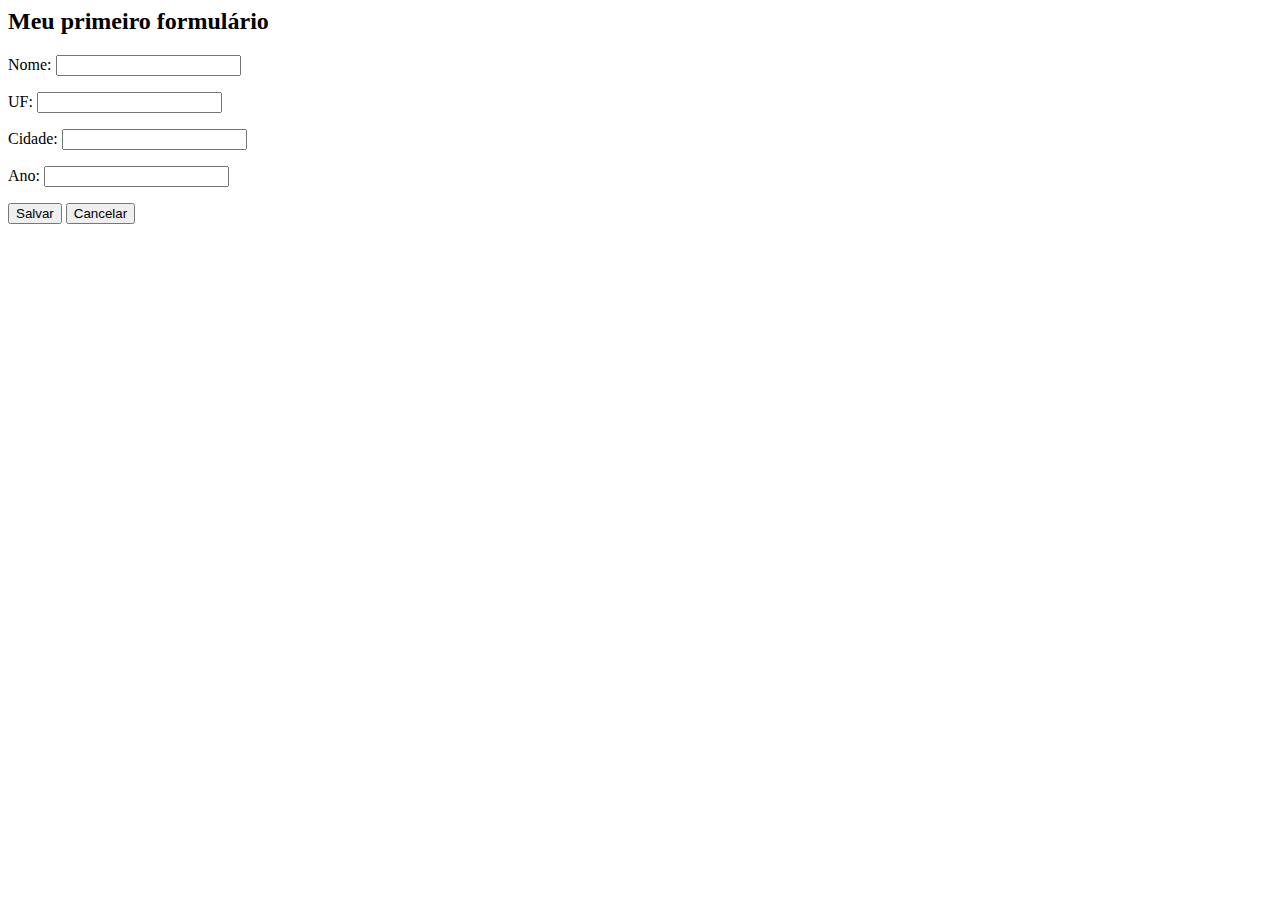
<file: index.html>
<html>
   <!-- <h1> Meu Teste de H1 </h1> 

    -->
    <head>
        <meta charset="UTF-8"/>
        <title>Aula 01</title>
    </head>
    <body>
         <!--<h1> Meu Teste de H1 </h1> -->
        <h2> Meu primeiro formulário </h2>
        <!--<h3> Meu Teste de H3 </h3>  -->
        <!-- <h4> Meu Teste de H4 </h4> -->
        <!-- <h5> Meu Teste de H5 </h5> -->
        <!-- <h6> Meu Teste de H </h6> 
        <p>Texto 01 utiliza a tag p</p> 
        <p>teste 02 também a tag p</p>-->
    <form>
        <p>
            <label>Nome:</label>
            <input type="text" id="nome">
        </p>
        <p>
            <label>UF:</label>
            <input type="text" id="uf">
        </p>
        <p>
            <label>Cidade:</label>
            <input type="text" id="cidade">
        </p>
        <p>
            <label>Ano:</label>
            <input type="number" id="ano">
        </p>
        <input type="button" value ="Salvar" id="ano">
        <button>Cancelar</button>
    </form>    
    </body>
</html>
</file>
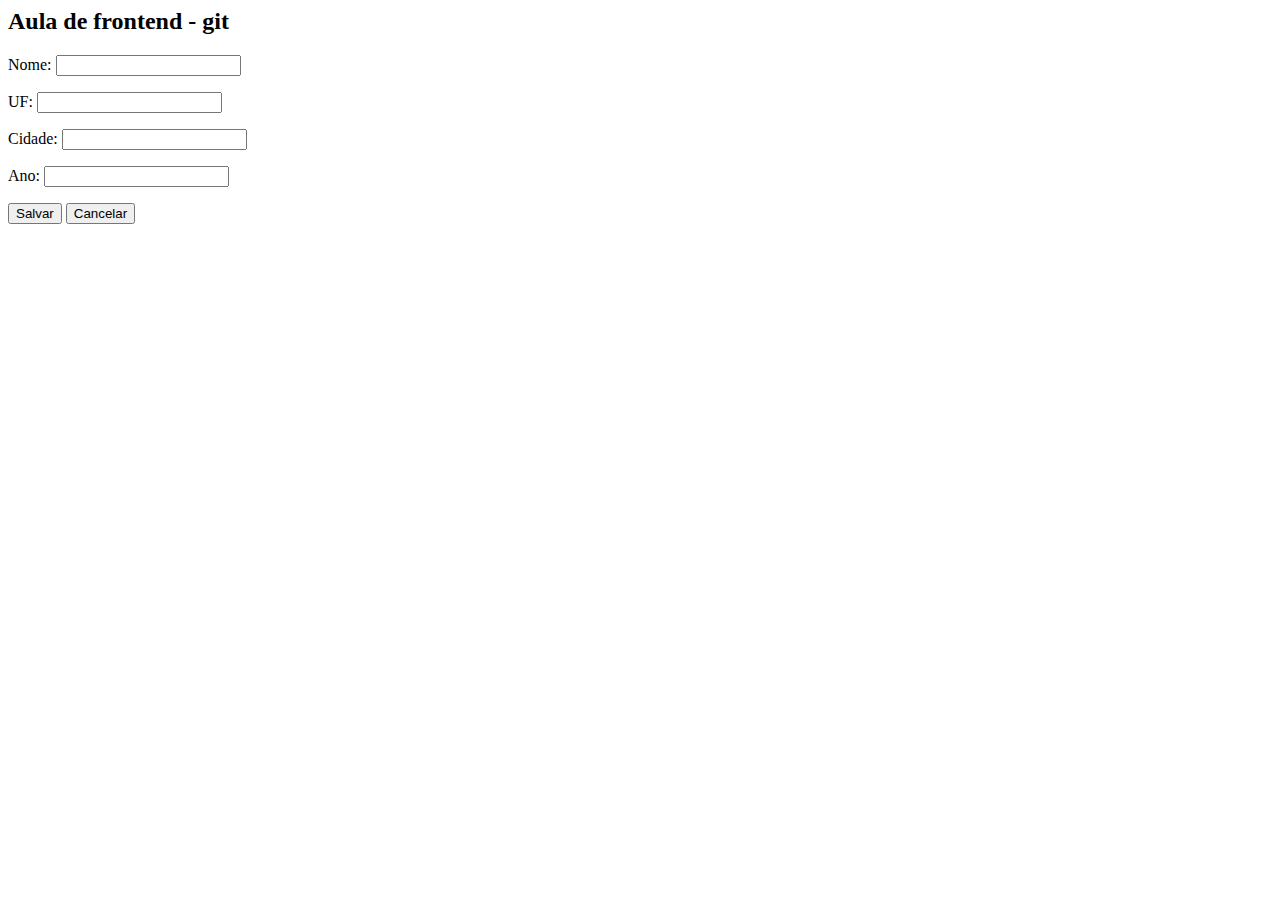
<file: Aula01.html>
<html>
   <!-- <h1> Meu Teste de H1 </h1> 

    -->
    <head>
        <meta charset="UTF-8"/>
        <title>Aula 01</title>
    </head>
    <body>
         <!--<h1> Meu Teste de H1 </h1> -->
        <h2> Aula de frontend - git </h2>
        <!--<h3> Meu Teste de H3 </h3>  -->
        <!-- <h4> Meu Teste de H4 </h4> -->
        <!-- <h5> Meu Teste de H5 </h5> -->
        <!-- <h6> Meu Teste de H </h6> 
        <p>Texto 01 utiliza a tag p</p> 
        <p>teste 02 também a tag p</p>-->
    <form>
        <p>
            <label>Nome:</label>
            <input type="text" id="nome">
        </p>
        <p>
            <label>UF:</label>
            <input type="text" id="uf">
        </p>
        <p>
            <label>Cidade:</label>
            <input type="text" id="cidade">
        </p>
        <p>
            <label>Ano:</label>
            <input type="number" id="ano">
        </p>
        <input type="button" value ="Salvar" id="ano">
        <button>Cancelar</button>
    </form>    
    </body>
</html>
</file>
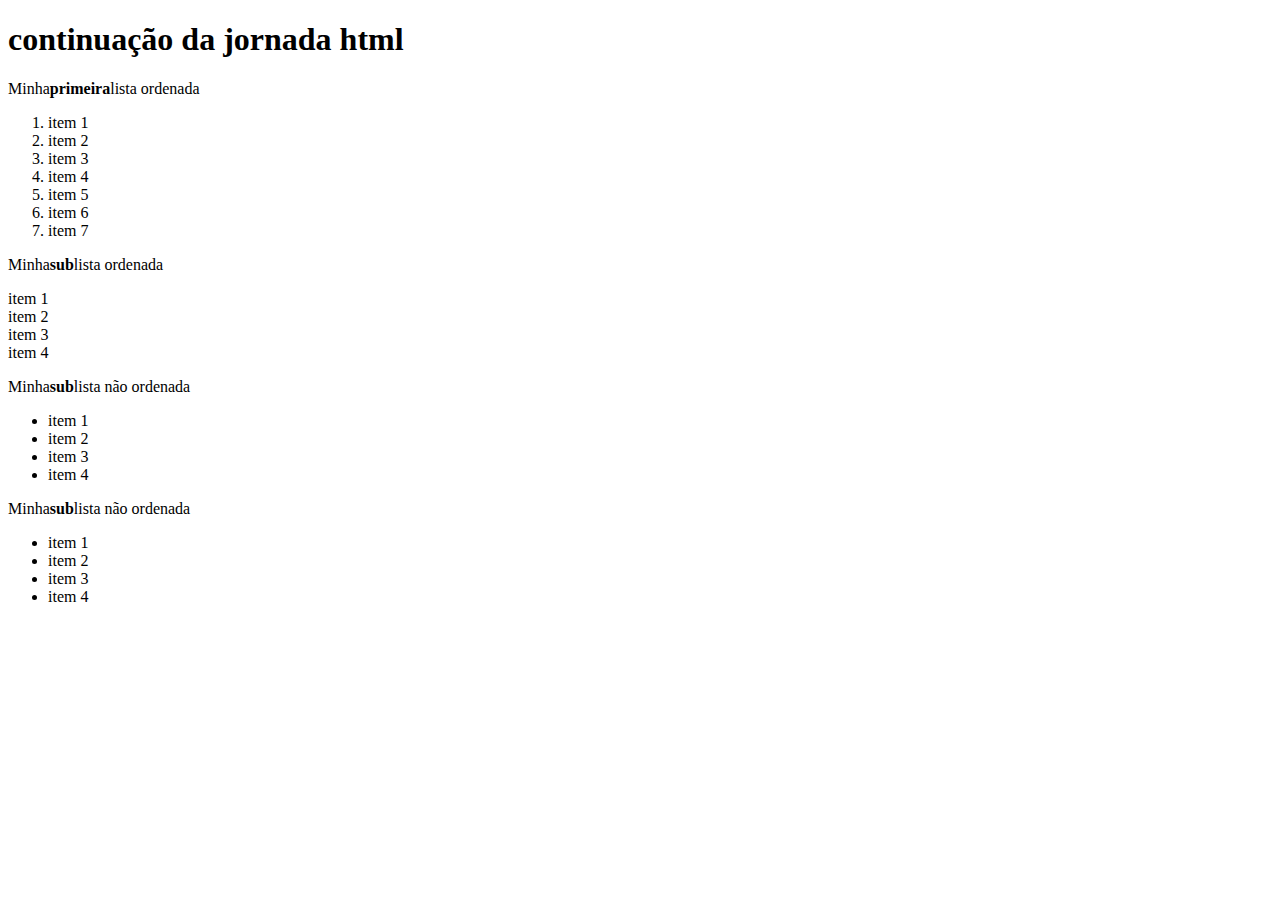
<file: aula_02_teste.html>
<!DOCTYPE html>
<html>
<head>
    <meta charset="UTF-8" />
    <title>title</title>
</head>
<body>
    <h1>continuação da jornada html</h1>

    <p>Minha<b>primeira</b>lista ordenada</p>
    <ol satrt="1">
        <li> item 1</li>
        <li> item 2</li>
        <li> item 3</li>
        <li> item 4</li>
        <li> item 5</li>
        <li> item 6</li>
        <li> item 7</li>
    </ol>
        <p>Minha<b>sub</b>lista ordenada</p>
    </ol start="8">
        <li> item 1</li>
        <li> item 2</li>
        <li> item 3</li>
        <li> item 4</li>
    </ol>
    <p>Minha<b>sub</b>lista não ordenada</p>
    <ul>
        <li> item 1</li>
        <li> item 2</li>
        <li> item 3</li>
        <li> item 4</li>
    </ul>
</ol>

<p>Minha<b>sub</b>lista não ordenada</p>
<ul>
    <li> item 1</li>
    <li> item 2</li>
    <li> item 3</li>
    <li> item 4</li>
</ul>

    </body>
</body>
</html>
</file>
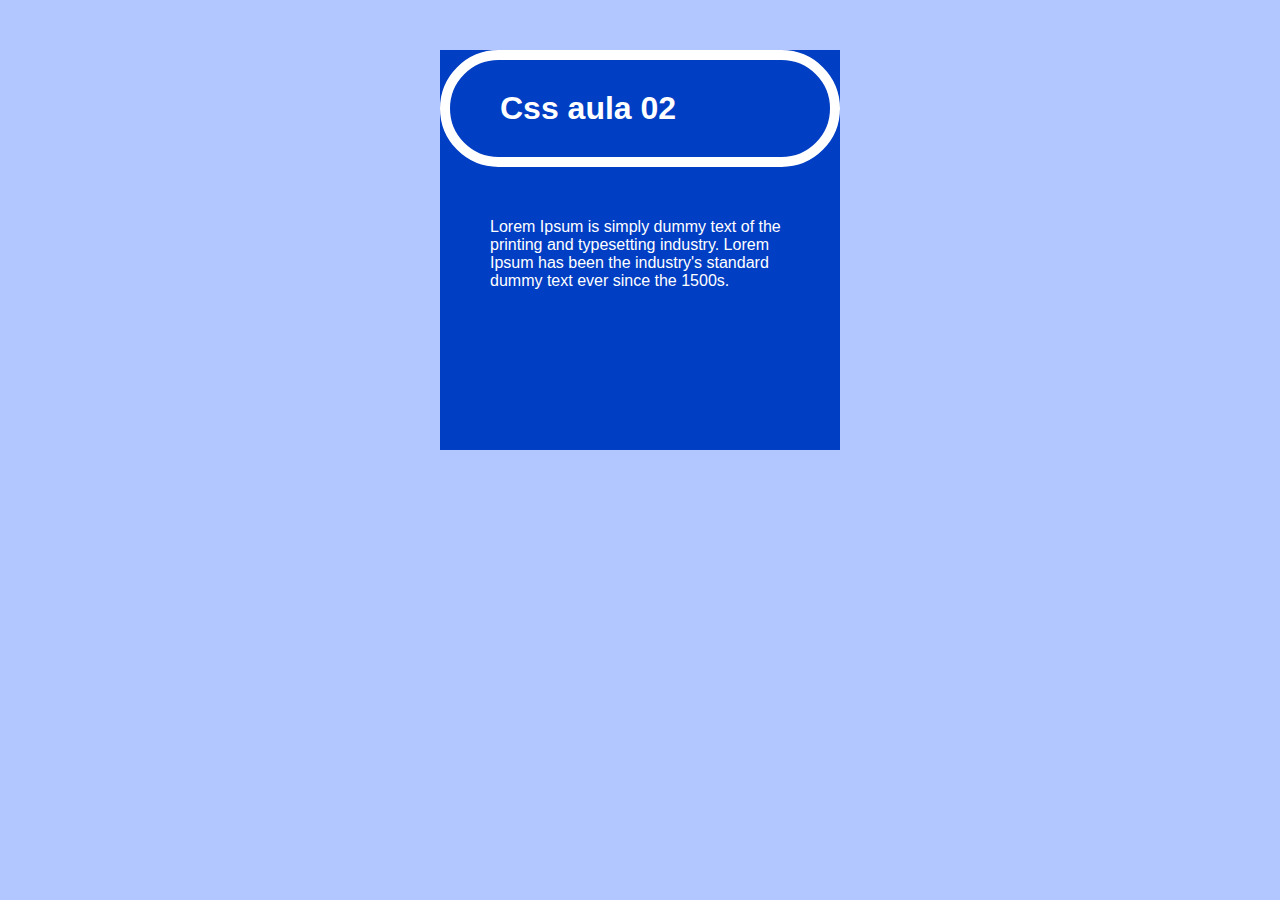
<file: Css 01.html>
<!DOCTYPE html>
<html>
<head>
    <meta charset="UTF-8" />
    <title>Css</title>
    <link rel="stylesheet" href="meu_css_02.css"> 
</head>
<body>
   <div> 
        <h1>Css aula 02</h1>
        <p>Lorem Ipsum is simply dummy text of the printing and typesetting industry. Lorem Ipsum has been the industry's standard dummy text ever since the 1500s.</p>        
 </div>
 
</body>
</html>
</file>
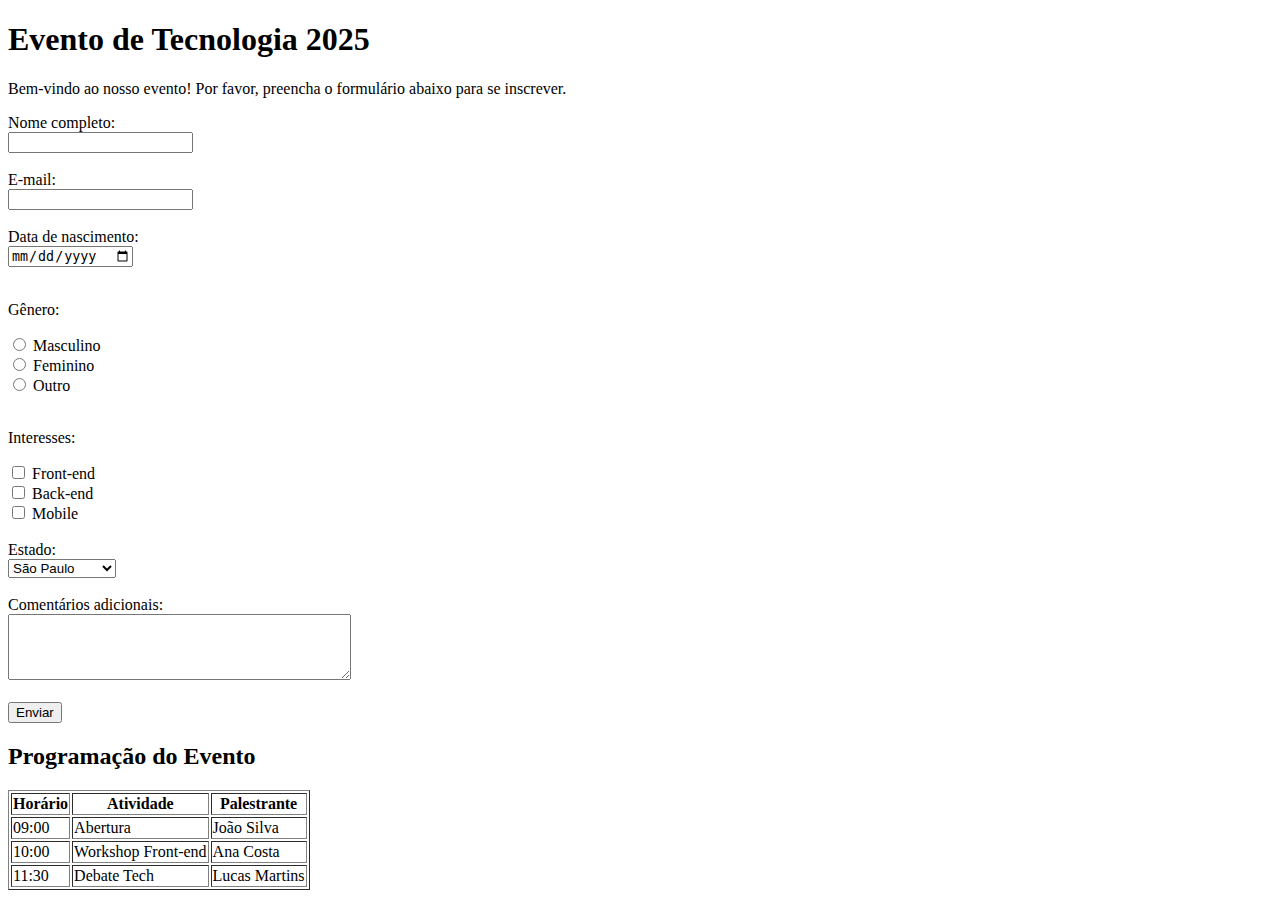
<file: Formulario de evento.html>
<!DOCTYPE html>
<html lang="pt-br">
<head>
    <meta charset="UTF-8">
    <title>Cadastro para Evento de Tecnologia</title>
</head>
<body>
    <h1>Evento de Tecnologia 2025</h1>
    
    <p>Bem-vindo ao nosso evento! Por favor, preencha o formulário abaixo para se inscrever.</p>
    
    <form>
        <label>Nome completo:<br>
            <input type="text" name="nome">
        </label><br><br>

        <label>E-mail:<br>
            <input type="email" name="email">
        </label><br><br>

        <label>Data de nascimento:<br>
            <input type="date" name="data_nascimento">
        </label><br><br>

        <p>Gênero:</p>
        <label><input type="radio" name="genero" value="masculino"> Masculino</label><br>
        <label><input type="radio" name="genero" value="feminino"> Feminino</label><br>
        <label><input type="radio" name="genero" value="outro"> Outro</label><br><br>

        <p>Interesses:</p>
        <label><input type="checkbox" name="interesses" value="frontend"> Front-end</label><br>
        <label><input type="checkbox" name="interesses" value="backend"> Back-end</label><br>
        <label><input type="checkbox" name="interesses" value="mobile"> Mobile</label><br><br>

        <label>Estado:<br>
            <select name="estado">
                <option value="SP">São Paulo</option>
                <option value="RJ">Rio de Janeiro</option>
                <option value="MG">Minas Gerais</option>
            </select>
        </label><br><br>

        <label>Comentários adicionais:<br>
            <textarea name="comentarios" rows="4" cols="40"></textarea>
        </label><br><br>

        <input type="submit" value="Enviar">
    </form>

    <h2>Programação do Evento</h2>
    <table border="1">
        <tr>
            <th>Horário</th>
            <th>Atividade</th>
            <th>Palestrante</th>
        </tr>
        <tr>
            <td>09:00</td>
            <td>Abertura</td>
            <td>João Silva</td>
        </tr>
        <tr>
            <td>10:00</td>
            <td>Workshop Front-end</td>
            <td>Ana Costa</td>
        </tr>
        <tr>
            <td>11:30</td>
            <td>Debate Tech</td>
            <td>Lucas Martins</td>
        </tr>
    </table>
</body>
</html>
</file>
<file: meu_css_02.css>
* {
   font-family: 'inter' , sans-serif;
   color: white;
}

body{
    background-color:rgb(178, 199, 255);
}

div{
    background-color: #003ec4;
    width: 400px;
    height: 400px;

    margin: 50px auto;
}

h1{
    border: 10px solid white;
    border-radius: 60px;
}

h1,p{
    padding: 30px 50px;
}
</file>
